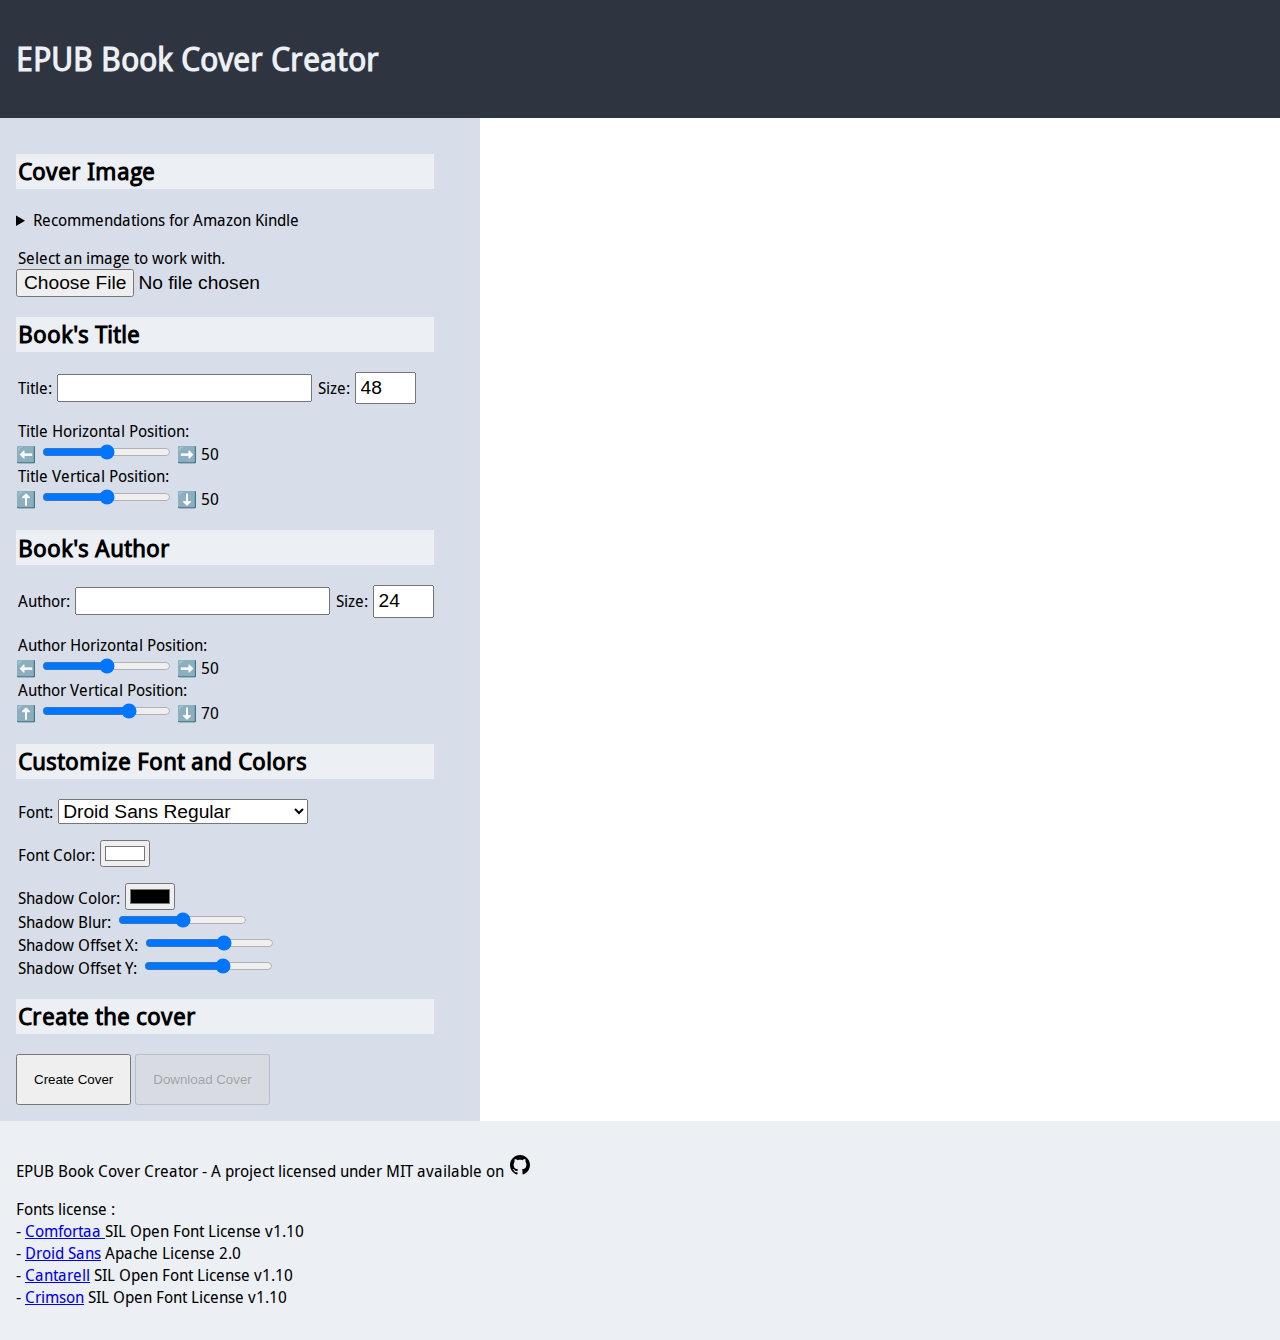
<file: index.html>
<!DOCTYPE html>
<html>
    <head>
        <meta charset="UTF-8">
        <title>EPUB Book Cover Creator</title>
        <link rel="stylesheet" href="style.css">
        <script src="script.js"></script>
    </head>
    <body>

        <header>
            <h1>EPUB Book Cover Creator</h1>
        </header>


        <div id="content">
            <section id="params">
                <form>
                    <p>
                        <h2>Cover Image</h2>
                        <details>
                            <summary>Recommendations for Amazon Kindle</summary>
                            - The minimum image size allowed is 1,000 x 625 pixels.<br>
                            - The maximum image size allowed is 10,000 x 10,000 pixels.<br>
                            - The image file size should be 50MB or smaller.<br>
                            <a href="https://kdp.amazon.com/en_US/help/topic/G6GTK3T3NUHKLEFX" rel="noopener" target="_blank">More information</a>
                        </details>
                        <p><label for="image">Select an image to work with.</label> <br>
                        <input type="file" id="image" accept="image/*">
                        </p>
                    </p>



                    <p><h2>Book's Title</h2>
                        <label for="title">Title:</label>
                        <input type="text" id="title">
                    
                        <label for="title-font-size">Size:</label>
                        <input type="number" id="title-font-size" value="48" class="font-size">

                        <p>
                        <label for="title-x">Title Horizontal Position:</label><br>
                        ⬅️ <input type="range" id="title-x" min="0" max="100" value="50"> ➡️ <span id="title-x-value">50</span><br>
                        <label for="title-y">Title Vertical Position:</label><br>
                        ⬆️ <input type="range" id="title-y" min="0" max="100" value="50"> ⬇️ <span id="title-y-value">50</span>
                        </p>
                    </p>

            
                    <p><h2>Book's Author</h2>
                        <label for="author">Author:</label>
                        <input type="text" id="author">
                    
                        <label for="author-font-size">Size:</label>
                        <input type="number" id="author-font-size" value="24" class="font-size">

                        <p>
                            <label for="author-x">Author Horizontal Position:</label><br>
                            ⬅️ <input type="range" id="author-x" min="0" max="100" value="50"> ➡️ <span id="author-x-value">50</span><br>
                            <label for="author-y">Author Vertical Position:</label><br>
                            ⬆️ <input type="range" id="author-y" min="0" max="100" value="70"> ⬇️ <span id="author-y-value">70</span>
                        </p>

                    </p>
            
                    <p><h2>Customize Font and Colors</h2>
                        <label for="font">Font:</label>
                        <select id="font">
                            <option value="Arial" style="font-family: 'Arial', sans-serif;">Arial</option>
                            <option value="Cantarell Regular" style="font-family: 'Cantarell Regular', sans-serif;">Cantarell Regular</option>
                            <option value="Comfortaa Regular" style="font-family: 'Comfortaa Regular', sans-serif;">Comfortaa Regular</option>
                            <option value="Crimson Roman" style="font-family: 'Crimson Roman', sans-serif;">Crimson Roman</option>
                            <option value="Cascadia" style="font-family: 'Cascadia', sans-serif;">Cascadia</option>
                            <option value="FiraCode Light" style="font-family: 'FiraCode Light', sans-serif;">FiraCode Light</option>
                            <option value="FiraCode Regular" style="font-family: 'FiraCode Regular', sans-serif;">FiraCode Regular</option>
                            <option value="Droid Sans Regular" style="font-family: 'Droid Sans Regular', sans-serif;" selected>Droid Sans Regular</option>
                            <option value="Architects Daughter" style="font-family: 'Architects Daughter', sans-serif;">Architects Daughter</option>
                            <option value="1942" style="font-family: '1942', sans-serif;">1942</option>
                            <option value="Advent Pro Regular" style="font-family: 'Advent Pro Regular', sans-serif;">Advent Pro Regular</option>
                            <option value="Amble Regular" style="font-family: 'Amble Regular', sans-serif;">Amble Regular</option>
                            <option value="Numans Regular" style="font-family: 'Numans Regular', sans-serif;">Numans Regular</option>
                            <option value="Roboto Regular" style="font-family: 'Roboto Regular', sans-serif;">Roboto Regular</option>
                            <option value="Titillium Regular" style="font-family: 'Titillium Regular', sans-serif;">Titillium Regular</option>
                        </select>
                    </p>
                    
                    <p><label for="font-color">Font Color:</label>
                    <input type="color" id="font-color" value="#ffffff"></p>
                    
                    <p><label for="shadow-color">Shadow Color:</label>
                    <input type="color" id="shadow-color" value="#000000"><br>
            
                    <label for="shadow-blur">Shadow Blur:</label>
                    <input type="range" id="shadow-blur" min="0" max="20" value="10"><br>
            
                    <label for="shadow-offset-x">Shadow Offset X:</label>
                    <input type="range" id="shadow-offset-x" min="-20" max="20" value="5"><br>
            
                    <label for="shadow-offset-y">Shadow Offset Y:</label>
                    <input type="range" id="shadow-offset-y" min="-20" max="20" value="5"></p>
            

                    <h2>Create the cover</h2>
                    <button id="create-cover">Create Cover</button> 
                    <button id="download-cover" disabled>Download Cover</button>
                    </form>
            </section>

            <section id="preview">
                <div id="image-preview"></div>
            </section>
        </div>

        <footer>
            <p>EPUB Book Cover Creator - A project licensed under MIT available on <a href="https://github.com/Wivik/book-cover-generator" target="_blank" rel="noopener"><svg xmlns="http://www.w3.org/2000/svg" viewBox="0 0 24 24" width="24" height="24"><path d="M12.001 2C6.47598 2 2.00098 6.475 2.00098 12C2.00098 16.425 4.86348 20.1625 8.83848 21.4875C9.33848 21.575 9.52598 21.275 9.52598 21.0125C9.52598 20.775 9.51348 19.9875 9.51348 19.15C7.00098 19.6125 6.35098 18.5375 6.15098 17.975C6.03848 17.6875 5.55098 16.8 5.12598 16.5625C4.77598 16.375 4.27598 15.9125 5.11348 15.9C5.90098 15.8875 6.46348 16.625 6.65098 16.925C7.55098 18.4375 8.98848 18.0125 9.56348 17.75C9.65098 17.1 9.91348 16.6625 10.201 16.4125C7.97598 16.1625 5.65098 15.3 5.65098 11.475C5.65098 10.3875 6.03848 9.4875 6.67598 8.7875C6.57598 8.5375 6.22598 7.5125 6.77598 6.1375C6.77598 6.1375 7.61348 5.875 9.52598 7.1625C10.326 6.9375 11.176 6.825 12.026 6.825C12.876 6.825 13.726 6.9375 14.526 7.1625C16.4385 5.8625 17.276 6.1375 17.276 6.1375C17.826 7.5125 17.476 8.5375 17.376 8.7875C18.0135 9.4875 18.401 10.375 18.401 11.475C18.401 15.3125 16.0635 16.1625 13.8385 16.4125C14.201 16.725 14.5135 17.325 14.5135 18.2625C14.5135 19.6 14.501 20.675 14.501 21.0125C14.501 21.275 14.6885 21.5875 15.1885 21.4875C19.259 20.1133 21.9999 16.2963 22.001 12C22.001 6.475 17.526 2 12.001 2Z"></path></svg></a></p>
            <p>Fonts license :<br>
                - <a href="https://www.fontsquirrel.com/fonts/comfortaa" target="_blank" rel="noopener">Comfortaa </a> SIL Open Font License v1.10<br>
                - <a href="https://www.fontsquirrel.com/fonts/droid-sans" target="_blank" rel="noopener">Droid Sans</a> Apache License 2.0<br>
                - <a href="https://www.fontsquirrel.com/fonts/cantarell" target="_blank" rel="noopener">Cantarell</a> SIL Open Font License v1.10<br>
                - <a href="https://www.fontsquirrel.com/fonts/crimson" target="_blank" rel="noopener">Crimson</a> SIL Open Font License v1.10<br>
            </p>
        </footer>
    </body>
</html>
</file>
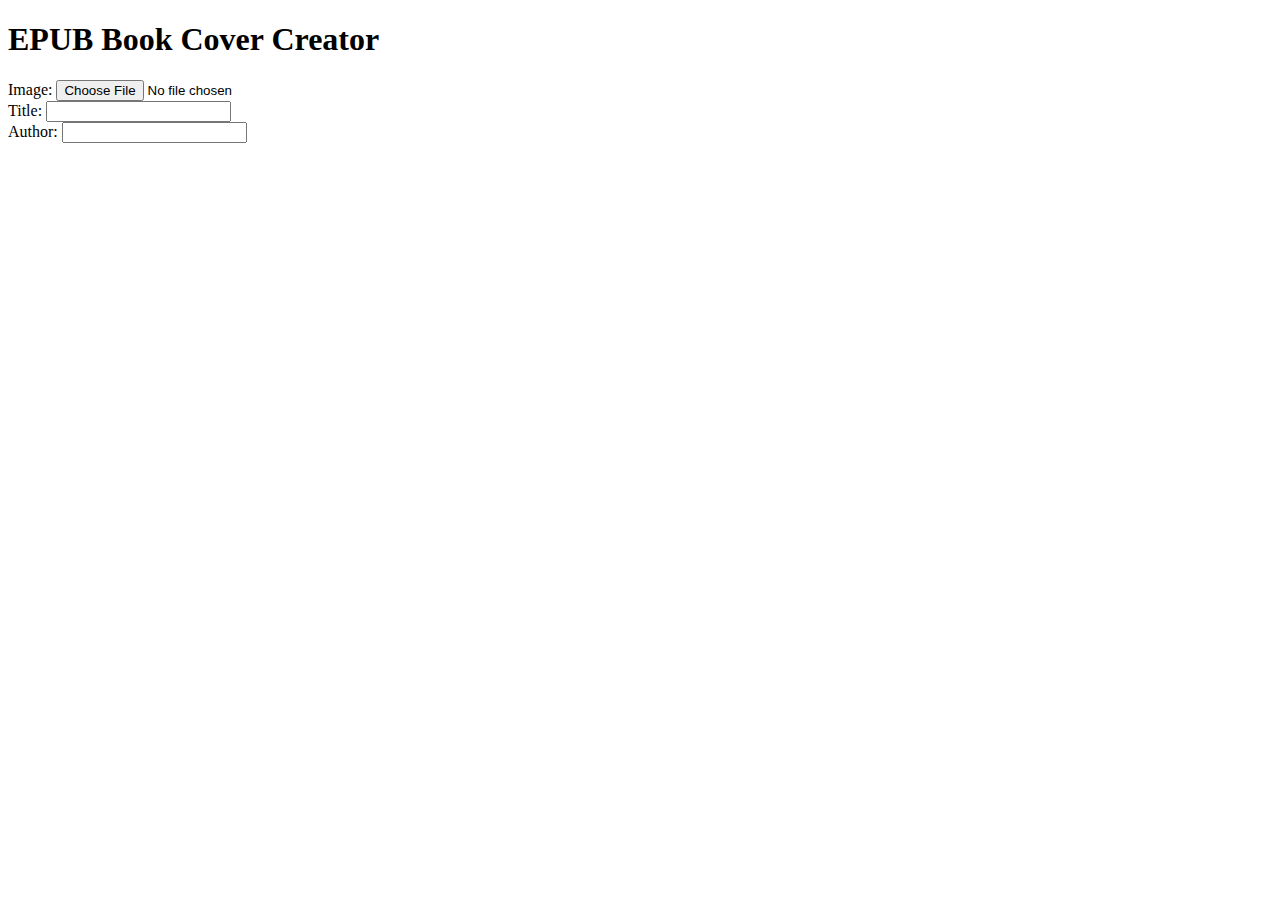
<file: iterations/v0/index.html>
<!DOCTYPE html>
<html>
  <head>
    <meta charset="UTF-8">
    <title>EPUB Book Cover Creator</title>
  </head>
  <body>
    <h1>EPUB Book Cover Creator</h1>
    <form>
      <label for="image">Image:</label>
      <input type="file" id="image" accept="image/*"><br>
      <label for="title">Title:</label>
      <input type="text" id="title"><br>
      <label for="author">Author:</label>
      <input type="text" id="author"><br>
    </form>
    <div id="image-preview"></div>
    <script src="script.js"></script>
  </body>
</html>
</file>
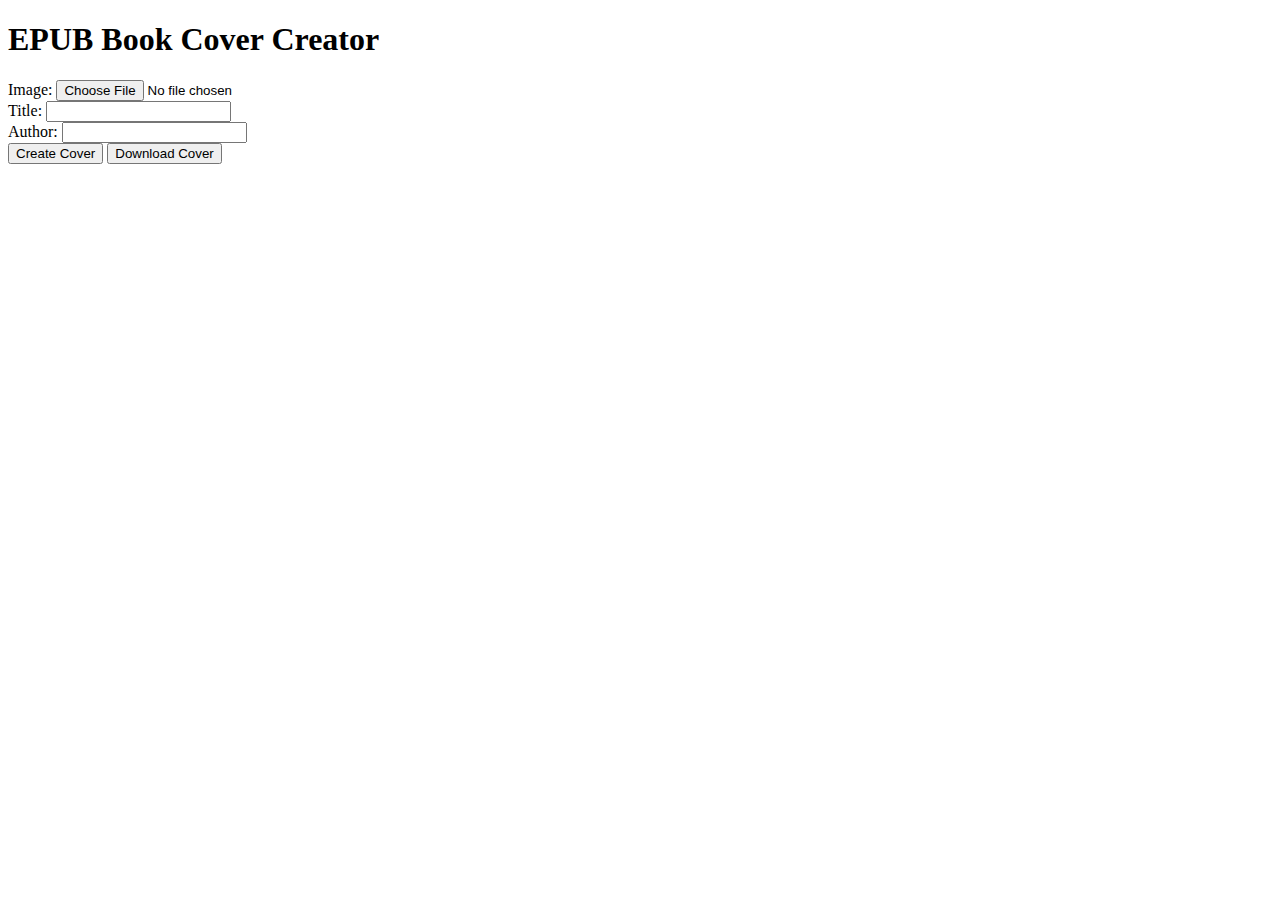
<file: iterations/v1/index.html>
<!DOCTYPE html>
<html>
  <head>
    <meta charset="UTF-8">
    <title>EPUB Book Cover Creator</title>
  </head>
  <body>
    <h1>EPUB Book Cover Creator</h1>
    <form>
      <label for="image">Image:</label>
      <input type="file" id="image" accept="image/*"><br>
      <label for="title">Title:</label>
      <input type="text" id="title"><br>
      <label for="author">Author:</label>
      <input type="text" id="author"><br>
      <button id="create-cover">Create Cover</button>
      <button id="download-cover">Download Cover</button>
    </form>
    <div id="image-preview"></div>
    <script src="script.js"></script>
  </body>
</html>
</file>
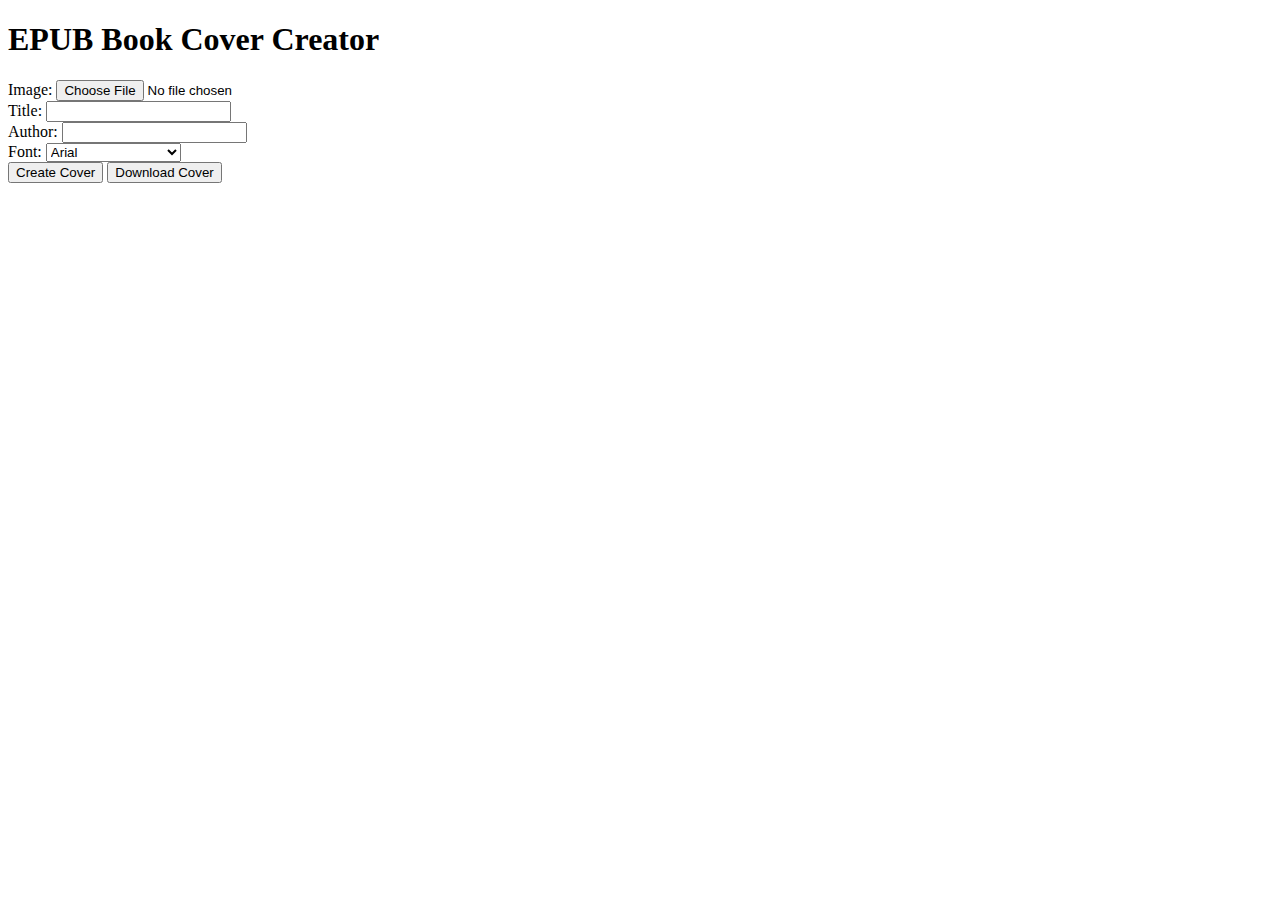
<file: iterations/v2/index.html>
<!DOCTYPE html>
<html>
  <head>
    <meta charset="UTF-8">
    <title>EPUB Book Cover Creator</title>
  </head>
  <body>
    <h1>EPUB Book Cover Creator</h1>
    <form>
      <label for="image">Image:</label>
      <input type="file" id="image" accept="image/*"><br>
      <label for="title">Title:</label>
      <input type="text" id="title"><br>
      <label for="author">Author:</label>
      <input type="text" id="author"><br>
      <label for="font">Font:</label>
      <select id="font">
        <option value="Arial">Arial</option>
        <option value="Helvetica">Helvetica</option>
        <option value="Times New Roman">Times New Roman</option>
        <option value="Georgia">Georgia</option>
        <option value="Verdana">Verdana</option>
      </select><br>
      <button id="create-cover">Create Cover</button>
      <button id="download-cover">Download Cover</button>
    </form>
    <div id="image-preview"></div>
    <script src="script.js"></script>
  </body>
</html>
</file>
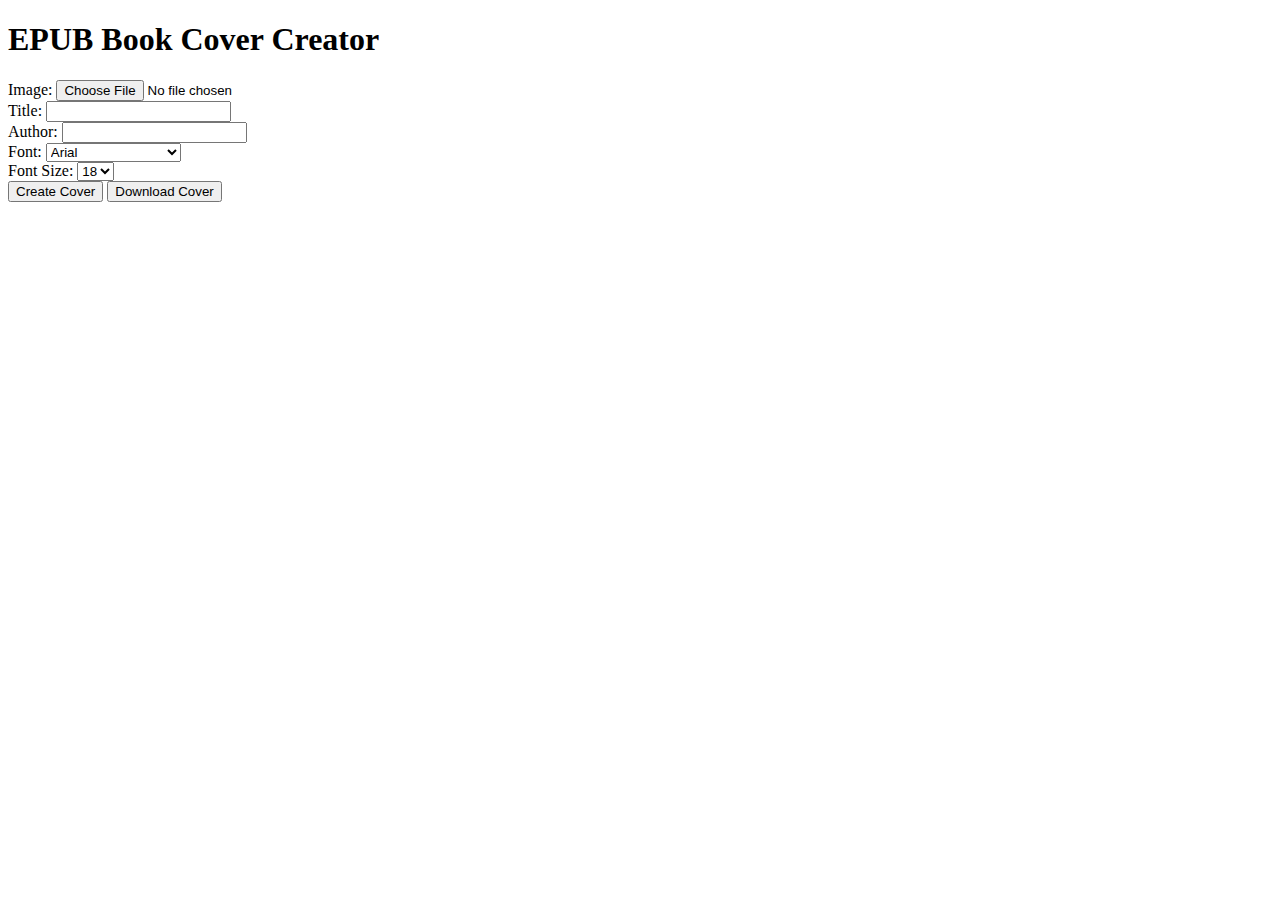
<file: iterations/v3/index.html>
<!DOCTYPE html>
<html>
  <head>
    <meta charset="UTF-8">
    <title>EPUB Book Cover Creator</title>
  </head>
  <body>
    <h1>EPUB Book Cover Creator</h1>
    <form>
      <label for="image">Image:</label>
      <input type="file" id="image" accept="image/*"><br>
      <label for="title">Title:</label>
      <input type="text" id="title"><br>
      <label for="author">Author:</label>
      <input type="text" id="author"><br>
      <label for="font">Font:</label>
      <select id="font">
        <option value="Arial">Arial</option>
        <option value="Helvetica">Helvetica</option>
        <option value="Times New Roman">Times New Roman</option>
        <option value="Georgia">Georgia</option>
        <option value="Verdana">Verdana</option>
      </select><br>
      <label for="font-size">Font Size:</label>
      <select id="font-size">
        <option value="18">18</option>
        <option value="20">20</option>
        <option value="24">24</option>
        <option value="28">28</option>
        <option value="32">32</option>
      </select><br>
      <button id="create-cover">Create Cover</button>
      <button id="download-cover">Download Cover</button>
    </form>
    <div id="image-preview"></div>
    <script src="script.js"></script>
  </body>
</html>
</file>
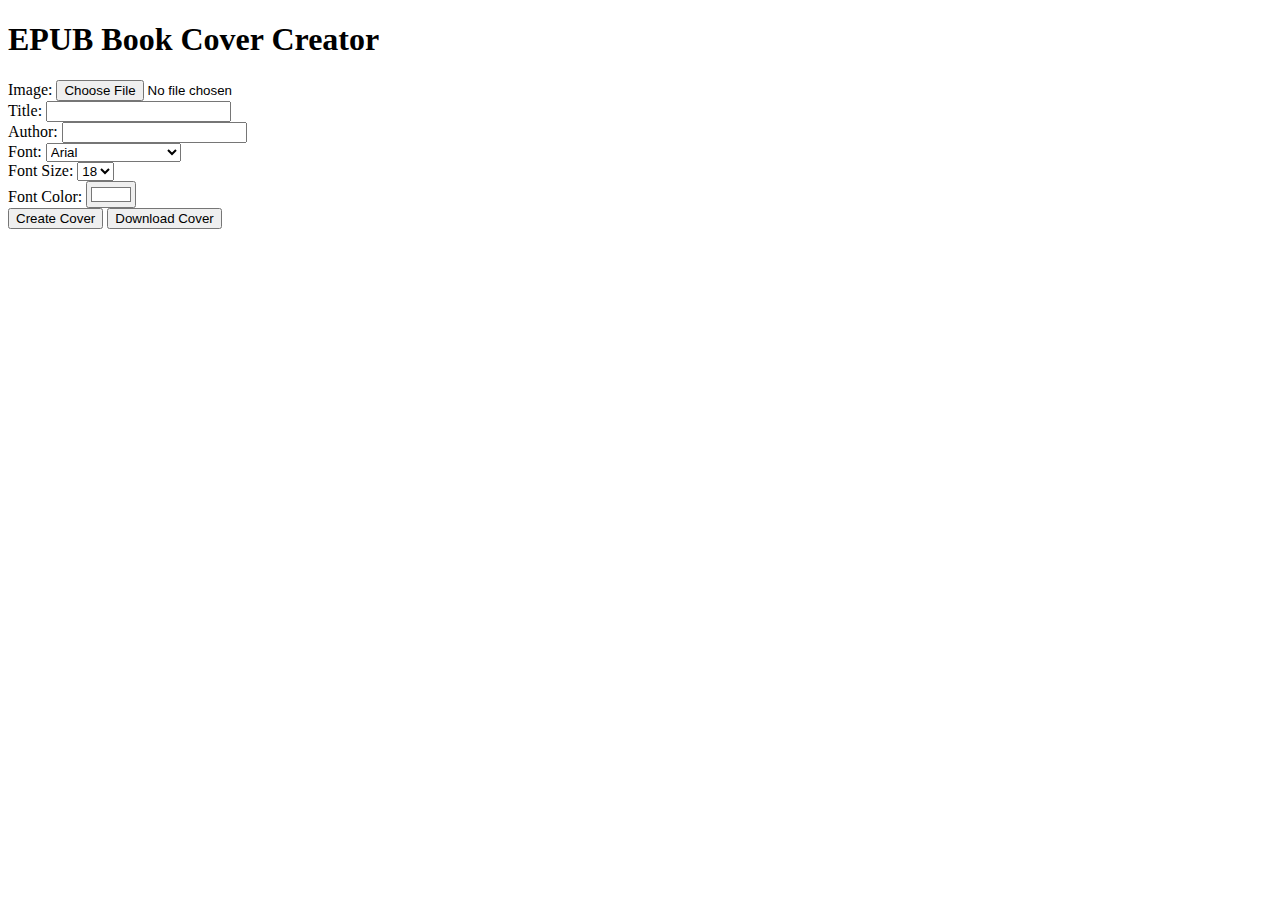
<file: iterations/v4/index.html>
<!DOCTYPE html>
<html>
  <head>
    <meta charset="UTF-8">
    <title>EPUB Book Cover Creator</title>
  </head>
  <body>
    <h1>EPUB Book Cover Creator</h1>
    <form>
      <label for="image">Image:</label>
      <input type="file" id="image" accept="image/*"><br>
      <label for="title">Title:</label>
      <input type="text" id="title"><br>
      <label for="author">Author:</label>
      <input type="text" id="author"><br>
      <label for="font">Font:</label>
      <select id="font">
        <option value="Arial">Arial</option>
        <option value="Helvetica">Helvetica</option>
        <option value="Times New Roman">Times New Roman</option>
        <option value="Georgia">Georgia</option>
        <option value="Verdana">Verdana</option>
      </select><br>
      <label for="font-size">Font Size:</label>
      <select id="font-size">
        <option value="18">18</option>
        <option value="20">20</option>
        <option value="24">24</option>
        <option value="28">28</option>
        <option value="32">32</option>
      </select><br>
      <label for="font-color">Font Color:</label>
      <input type="color" id="font-color" value="#ffffff"><br>
      <button id="create-cover">Create Cover</button>
      <button id="download-cover">Download Cover</button>
    </form>
    <div id="image-preview"></div>
    <script src="script.js"></script>
  </body>
</html>
</file>
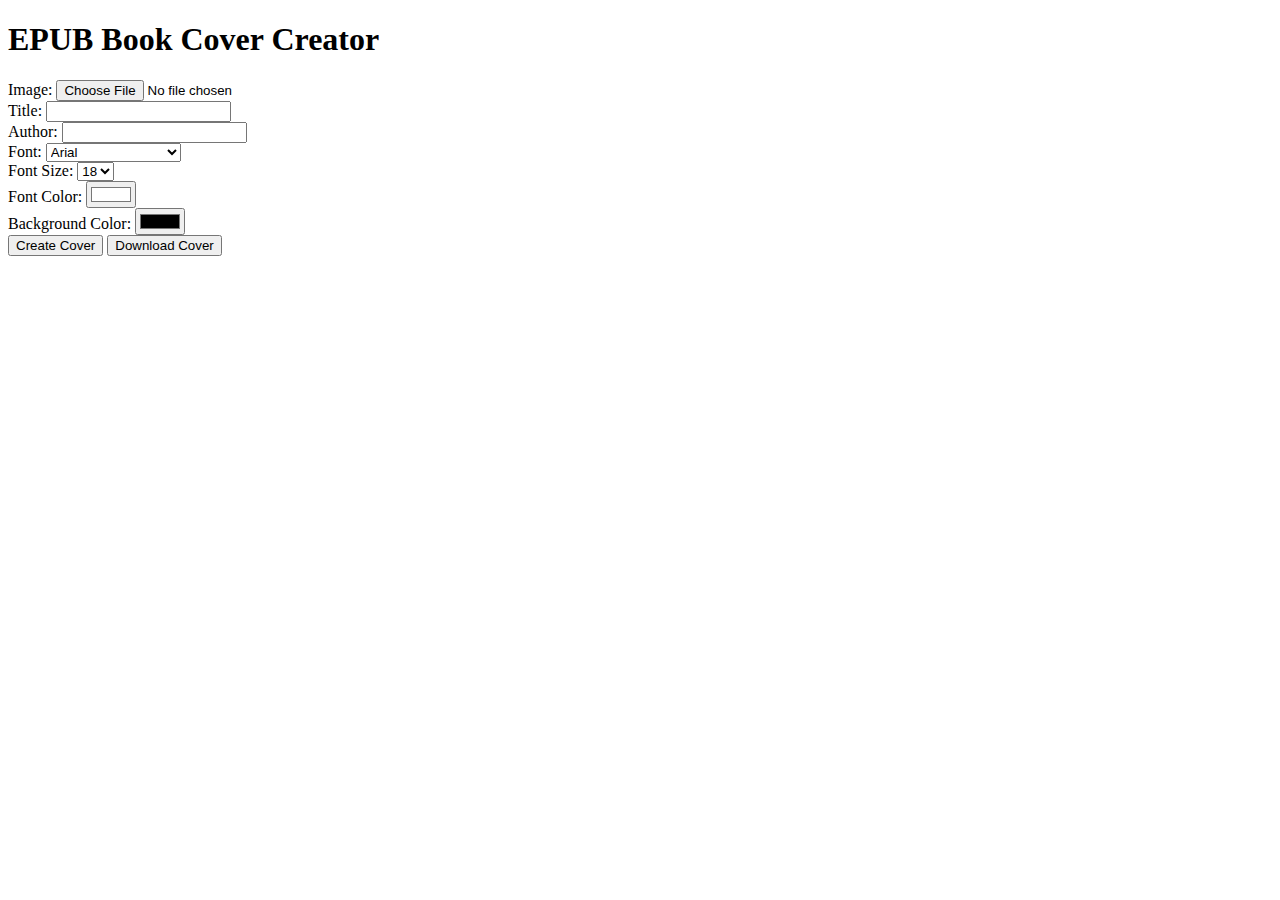
<file: iterations/v5/index.html>
<!DOCTYPE html>
<html>
  <head>
    <meta charset="UTF-8">
    <title>EPUB Book Cover Creator</title>
  </head>
  <body>
    <h1>EPUB Book Cover Creator</h1>
    <form>
      <label for="image">Image:</label>
      <input type="file" id="image" accept="image/*"><br>
      <label for="title">Title:</label>
      <input type="text" id="title"><br>
      <label for="author">Author:</label>
      <input type="text" id="author"><br>
      <label for="font">Font:</label>
      <select id="font">
        <option value="Arial">Arial</option>
        <option value="Helvetica">Helvetica</option>
        <option value="Times New Roman">Times New Roman</option>
        <option value="Georgia">Georgia</option>
        <option value="Verdana">Verdana</option>
      </select><br>
      <label for="font-size">Font Size:</label>
      <select id="font-size">
        <option value="18">18</option>
        <option value="20">20</option>
        <option value="24">24</option>
        <option value="28">28</option>
        <option value="32">32</option>
      </select><br>
      <label for="font-color">Font Color:</label>
      <input type="color" id="font-color" value="#ffffff"><br>
      <label for="background-color">Background Color:</label>
      <input type="color" id="background-color" value="#000000"><br>
      <button id="create-cover">Create Cover</button>
      <button id="download-cover">Download Cover</button>
    </form>
    <div id="image-preview"></div>
    <script src="script.js"></script>
  </body>
</html>
</file>
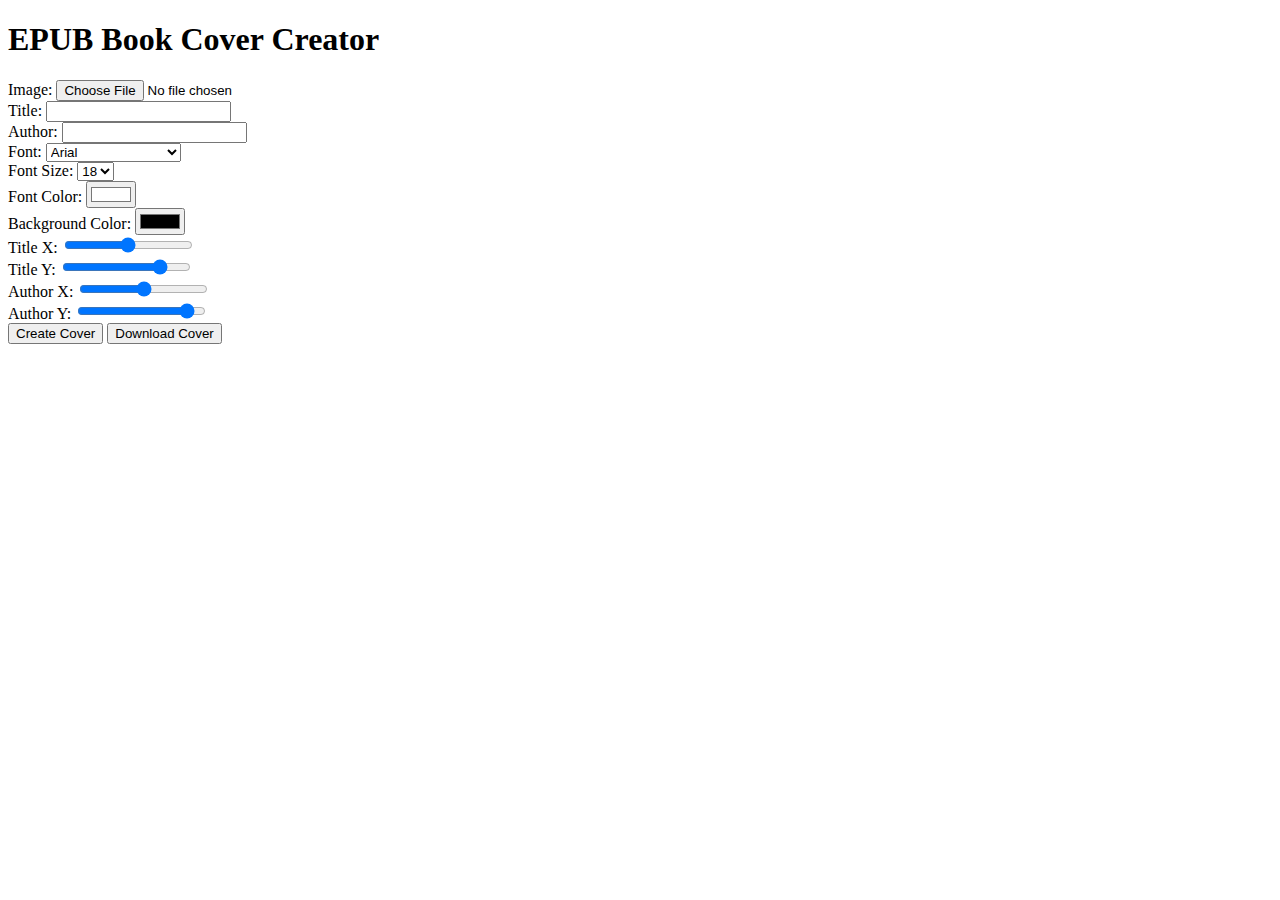
<file: iterations/v6/index.html>
<!DOCTYPE html>
<html>
  <head>
    <meta charset="UTF-8">
    <title>EPUB Book Cover Creator</title>
  </head>
  <body>
    <h1>EPUB Book Cover Creator</h1>
    <form>
      <label for="image">Image:</label>
      <input type="file" id="image" accept="image/*"><br>
      <label for="title">Title:</label>
      <input type="text" id="title"><br>
      <label for="author">Author:</label>
      <input type="text" id="author"><br>
      <label for="font">Font:</label>
      <select id="font">
        <option value="Arial">Arial</option>
        <option value="Helvetica">Helvetica</option>
        <option value="Times New Roman">Times New Roman</option>
        <option value="Georgia">Georgia</option>
        <option value="Verdana">Verdana</option>
      </select><br>
      <label for="font-size">Font Size:</label>
      <select id="font-size">
        <option value="18">18</option>
        <option value="20">20</option>
        <option value="24">24</option>
        <option value="28">28</option>
        <option value="32">32</option>
      </select><br>
      <label for="font-color">Font Color:</label>
      <input type="color" id="font-color" value="#ffffff"><br>
      <label for="background-color">Background Color:</label>
      <input type="color" id="background-color" value="#000000"><br>
      <label for="title-x">Title X:</label>
      <input type="range" id="title-x" min="0" max="100" value="50"><br>
      <label for="title-y">Title Y:</label>
      <input type="range" id="title-y" min="0" max="100" value="80"><br>
      <label for="author-x">Author X:</label>
      <input type="range" id="author-x" min="0" max="100" value="50"><br>
      <label for="author-y">Author Y:</label>
      <input type="range" id="author-y" min="0" max="100" value="90"><br>
      <button id="create-cover">Create Cover</button>
      <button id="download-cover">Download Cover</button>
    </form>
    <div id="image-preview"></div>
    <script src="script.js"></script>
  </body>
</html>
</file>
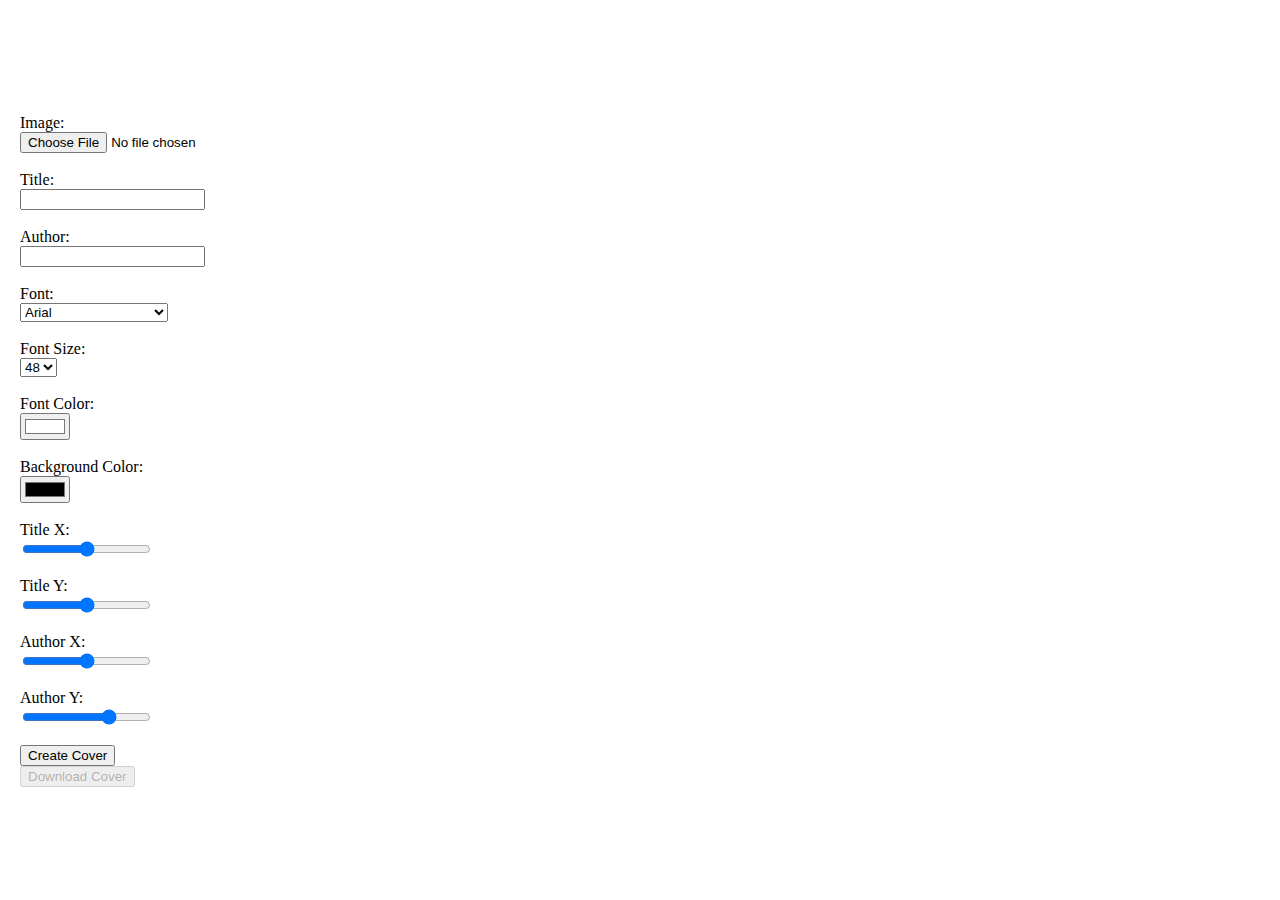
<file: iterations/v7/index.html>
<!DOCTYPE html>
<html>
  <head>
    <meta charset="UTF-8">
    <title>EPUB Book Cover Creator</title>
    <style>
      body {
        display: flex;
        flex-direction: row;
        justify-content: flex-start;
        align-items: center;
        height: 100vh;
        margin: 0;
        padding: 0;
      }
      form {
        display: flex;
        flex-direction: column;
        justify-content: center;
        align-items: flex-start;
        margin: 0 20px;
      }
      #image-preview {
        width: 50%;
        height: auto;
      }
    </style>
  </head>
  <body>
    <form>
      <label for="image">Image:</label>
      <input type="file" id="image" accept="image/*"><br>
      <label for="title">Title:</label>
      <input type="text" id="title"><br>
      <label for="author">Author:</label>
      <input type="text" id="author"><br>
      <label for="font">Font:</label>
      <select id="font">
        <option value="Arial">Arial</option>
        <option value="Helvetica">Helvetica</option>
        <option value="Times New Roman">Times New Roman</option>
        <option value="Times">Times</option>
        <option value="Courier New">Courier New</option>
        <option value="Courier">Courier</option>
        <option value="Verdana">Verdana</option>
        <option value="Georgia">Georgia</option>
        <option value="Palatino">Palatino</option>
        <option value="Garamond">Garamond</option>
        <option value="Bookman">Bookman</option>
        <option value="Comic Sans MS">Comic Sans MS</option>
        <option value="Trebuchet MS">Trebuchet MS</option>
        <option value="Arial Black">Arial Black</option>
        <option value="Impact">Impact</option>
        <option value="Lucida Sans Unicode">Lucida Sans Unicode</option>
        <option value="Tahoma">Tahoma</option>
        <option value="Lucida Console">Lucida Console</option>
      </select><br>
      <label for="font-size">Font Size:</label>
      <select id="font-size">
        <option value="48">48</option>
        <option value="36">36</option>
        <option value="24">24</option>
        <option value="18">18</option>
        <option value="16">16</option>
        <option value="14">14</option>
        <option value="12">12</option>
      </select><br>
      <label for="font-color">Font Color:</label>
      <input type="color" id="font-color" value="#ffffff"><br>
      <label for="background-color">Background Color:</label>
      <input type="color" id="background-color" value="#000000"><br>
      <label for="title-x">Title X:</label>
      <input type="range" id="title-x" min="0" max="100" value="50"><br>
      <label for="title-y">Title Y:</label>
      <input type="range" id="title-y" min="0" max="100" value="50"><br>
      <label for="author-x">Author X:</label>
      <input type="range" id="author-x" min="0" max="100" value="50"><br>
      <label for="author-y">Author Y:</label>
      <input type="range" id="author-y" min="0" max="100" value="70"><br>
      <button id="create-cover">Create Cover</button>
      <button id="download-cover" disabled>Download Cover</button>
    </form>
    <div id="image-preview"></div>
    <script src="script.js"></script>
  </body>
</html>
</file>
<file: style.css>
@font-face {
    font-family: 'Droid Sans Regular';
    src: url('fonts/DroidSans-webfont.woff') format('woff');
}

@font-face {
    font-family: 'Crimson Roman';
    src: url('fonts/Crimson-Roman.otf') format('opentype');
}

@font-face {
    font-family: 'FiraCode Light';
    src: url('fonts/FiraCode-Light.otf') format('opentype');
}

@font-face {
    font-family: 'FiraCode Regular';
    src: url('fonts/FiraCode-Regular.otf') format('opentype');
}

@font-face {
    font-family: 'Numans Regular';
    src: url('fonts/Numans-Regular.otf') format('opentype');
}

@font-face {
    font-family: 'Titillium Regular';
    src: url('fonts/Titillium-Regular.otf') format('opentype');
}



@font-face {
    font-family: 'Cascadia';
    src: url('fonts/Cascadia.ttf') format('truetype');
}


@font-face {
    font-family: 'Cantarell Regular';
    src: url('fonts/Cantarell-Regular.ttf') format('truetype');
}

@font-face {
    font-family: 'Comfortaa Regular';
    src: url('fonts/Comfortaa_Regular.ttf') format('truetype');
}

@font-face {
    font-family: 'Architects Daughter';
    src: url('fonts/ArchitectsDaughter.ttf') format('truetype');
}


@font-face {
    font-family: '1942';
    src: url('fonts/1942.ttf') format('truetype');
}


@font-face {
    font-family: 'Advent Pro Regular';
    src: url('fonts/adventpro-regular.ttf') format('truetype');
}


@font-face {
    font-family: 'Amble Regular';
    src: url('fonts/Amble-Regular.ttf') format('truetype');
}

@font-face {
    font-family: 'Roboto Regular';
    src: url('fonts/Roboto-Regular.ttf') format('truetype');
}


:root {
    --header-bg-color: #2E3440;

    --header-text-color: #ECEFF4;
    --params--bg-color: #D8DEE9;
    --params-button-bg-color: #2E3440;
    --params-button-border-color: #4C566A;
    --footer-bg-color: #ECEFF4;
}

html {
    margin: 0;
    padding: 0;
}

body {
    font-family: 'Droid Sans Regular', sans-serif;
    margin: 0;
    padding: 0;
}

header {
    background-color: var(--header-bg-color);
    color: var(--header-text-color);
    padding: 1rem;
}

#content {
    display: flex;
    flex-direction: row;
}

#params {
    display: flex;
    flex: 1;
    max-width: 35%;
    padding: 1rem;
    background-color: var(--params--bg-color);
}

#params label {
    margin: 0.1rem;
}

#params button {
    padding: 1rem;
}

input, option, select {
    font-size: larger;
}

input.font-size {
    padding: 0.2rem;
    width: 50px;
}

select {
    width: 250px;
}

#params h2 {
    background-color: #ECEFF4;
    padding: 0.1rem;
}

#preview {
    display: flex;
    flex: 1;
    padding: 1rem;
}

footer {
    background-color: var(--footer-bg-color);
    padding: 1rem;
}


/* body {
display: flex;
flex-direction: row;
justify-content: flex-start;
align-items: center;
height: 100vh;
margin: 0;
padding: 0;
}
form {
display: flex;
flex-direction: column;
justify-content: center;
align-items: flex-start;
margin: 0 20px;
}
#image-preview {
width: 50%;
height: auto;
margin: 0 20px;
} */
</file>
